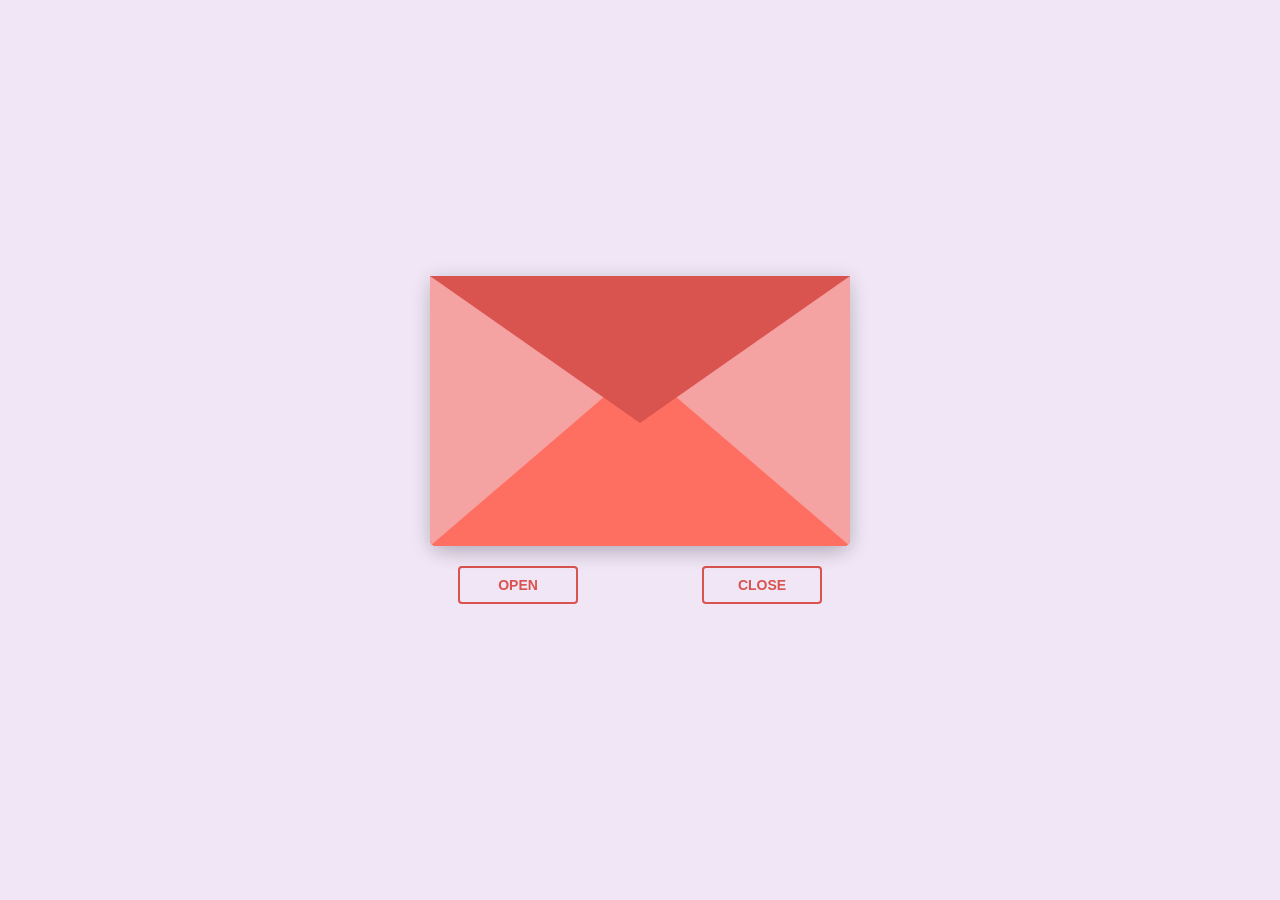
<file: index.html>
<!DOCTYPE html>
<html lang="en">
  <head>
    <meta charset="UTF-8" />
    <title>Gửi tặng thư 20/10</title>
    <link rel="preconnect" href="https://fonts.googleapis.com" />
    <link rel="preconnect" href="https://fonts.gstatic.com" crossorigin />
    <link
      href="https://fonts.googleapis.com/css2?family=Dancing+Script:wght@400..700&display=swap"
      rel="stylesheet"
    />
    <link rel="stylesheet" href="love letter 2.css" />
  </head>
  <body>
    <div id="falling-icons-container"></div>

    <div class="envlope-wrapper">
      <div id="envelope" class="close">
        <div class="front flap"></div>
        <div class="front pocket"></div>
        <div class="letter">
          <div class="words line1">To: Quỳnh Anh</div>
          <div class="words line2">Chúc 20-10 vui vẻ nhé!!!</div>
          <div class="words line3">Luôn xinh đẹp và tươi như hoa</div>
          <div class="words line4">Mong có dịp gặp nhau hen</div>

          <div class="taped-photo">
            <img src="img/test.png" alt="Your Photo" />
            <!--<div class="tape top-left"></div>
          -->
            <div class="tape top-right"></div>
            <div class="tape bottom-left"></div>
            <div class="tape bottom-right"></div>
          </div>
        </div>
        <div class="hearts">
          <div class="heart a1"></div>
          <div class="heart a2"></div>
          <div class="heart a3"></div>
        </div>
      </div>
    </div>
    <div class="reset">
      <button id="open">Open</button>
      <button id="reset">Close</button>
    </div>

    <script src="https://cdnjs.cloudflare.com/ajax/libs/jquery/3.5.1/jquery.min.js"></script>
    <script src="love letter 2.js"></script>
  </body>
</html>
</file>
<file: love letter 2.css>
#envelope {
  position: relative;
  width: 420px;
  height: 270px;
  border-bottom-left-radius: 6px;
  border-bottom-right-radius: 6px;
  margin-left: auto;
  margin-right: auto;
  background-color: #d9534f; /* Warm romantic red */
  box-shadow: 0 4px 20px rgba(0, 0, 0, 0.2);
}

.front {
  position: absolute;
  width: 0;
  height: 0;
  z-index: 3;
}

.flap {
  border-left: 210px solid transparent;
  border-right: 210px solid transparent;
  border-bottom: 123px solid transparent;
  /* a little smaller */
  border-top: 147px solid #d9534f; /* Same romantic red */
  /* a little larger */
  transform-origin: top;
  pointer-events: none;
}

.pocket {
  border-left: 210px solid #f5a3a2; /* Soft pinkish red for the pocket */
  border-right: 210px solid #f5a3a2;
  border-bottom: 180px solid #ff6f61; /* Lighter romantic red */
  border-top: 90px solid transparent;
  border-bottom-left-radius: 6px;
  border-bottom-right-radius: 6px;
}

.letter {
  position: relative;
  background-color: #fff;
  width: 95%;
  margin-left: auto;
  margin-right: auto;
  height: 90%;
  top: 10%;
  border-radius: 6px;
  box-shadow: 0 2px 26px rgba(0, 0, 0, 0.12);
  font-family: "Dancing Script", cursive;
}

.letter:after {
  content: "";
  position: absolute;
  top: 0;
  bottom: 0;
  left: 0;
  right: 0;
}

.words {
  position: absolute;
  left: 10%;
  width: 80%;
  height: 14%;
  background-color: #ffe6e6; /* Light romantic tone */
}

.words.line1 {
  top: 10%;
  font-size: 0.5rem;
  width: 25%;
  height: 7%;
  font-size: 1rem;
}

.words.line2 {
  top: 30%;
  text-align: center;
  font-size: 1.6rem;
}

.words.line3 {
  top: 50%;
  font-size: 1.4rem;
  text-align: center;
}

.words.line4 {
  top: 70%;
  font-size: 1.4rem;
  text-align: center;
}

.open .flap {
  transform: rotateX(180deg);
  transition: transform 0.4s ease, z-index 0.6s;
  z-index: 1;
}

.close .flap {
  transform: rotateX(0deg);
  transition: transform 0.4s 0.6s ease, z-index 1s;
  z-index: 5;
}

.close .letter {
  transform: translateY(0px);
  transition: transform 0.4s ease, z-index 1s;
  z-index: 1;
}

.open .letter {
  transform: translateY(-180px);
  transition: transform 0.4s 0.6s ease, z-index 0.6s;
  z-index: 2;
}

.hearts {
  position: absolute;
  top: 135px;
  left: 0;
  right: 0;
  z-index: 2;
}

.heart {
  position: absolute;
  bottom: 0;
  right: 10%;
  pointer-events: none;
}

.heart:before,
.heart:after {
  position: absolute;
  content: "";
  left: 75px;
  top: 0;
  width: 75px;
  height: 120px;
  background: #e60073; /* Deep romantic pink */
  border-radius: 50px 50px 0 0;
  transform: rotate(-45deg);
  transform-origin: 0 100%;
  pointer-events: none;
}

.heart:after {
  left: 0;
  transform: rotate(45deg);
  transform-origin: 100% 100%;
}

.close .heart {
  opacity: 0;
  -webkit-animation: none;
  animation: none;
}

.a1 {
  left: 20%;
  transform: scale(0.6);
  opacity: 1;
  -webkit-animation: slideUp 4s linear 1, sideSway 2s ease-in-out 4 alternate;
  -moz-animation: slideUp 4s linear 1, sideSway 2s ease-in-out 4 alternate;
  -webkit-animation-fill-mode: forwards;
  animation-fill-mode: forwards;
  -webkit-animation-delay: 0.7s;
  animation-delay: 0.7s;
}

.a2 {
  left: 55%;
  transform: scale(1);
  opacity: 1;
  -webkit-animation: slideUp 5s linear 1, sideSway 4s ease-in-out 2 alternate;
  -moz-animation: slideUp 5s linear 1, sideSway 4s ease-in-out 2 alternate;
  -webkit-animation-fill-mode: forwards;
  animation-fill-mode: forwards;
  -webkit-animation-delay: 0.7s;
  animation-delay: 0.7s;
}

.a3 {
  left: 10%;
  transform: scale(0.8);
  opacity: 1;
  -webkit-animation: slideUp 7s linear 1, sideSway 2s ease-in-out 6 alternate;
  -moz-animation: slideUp 7s linear 1, sideSway 2s ease-in-out 6 alternate;
  -webkit-animation-fill-mode: forwards;
  animation-fill-mode: forwards;
  -webkit-animation-delay: 0.7s;
  animation-delay: 0.7s;
}

@-webkit-keyframes slideUp {
  0% {
    top: 0;
  }
  100% {
    top: -600px;
  }
}
@keyframes slideUp {
  0% {
    top: 0;
  }
  100% {
    top: -600px;
  }
}
@-webkit-keyframes sideSway {
  0% {
    margin-left: 0px;
  }
  100% {
    margin-left: 50px;
  }
}
@keyframes sideSway {
  0% {
    margin-left: 0px;
  }
  100% {
    margin-left: 50px;
  }
}

html {
  /* Đảm bảo thẻ html gốc cao 100% */
  height: 100%;
}

body {
  display: flex;
  flex-direction: column;
  justify-content: center;
  align-items: center;

  min-height: 100vh;
  background-image: url("https://i.pinimg.com/1200x/73/18/b4/7318b4ea70ac486f05a42c43ba4a6178.jpg");
  background-size: cover;
  background-position: center;
  background-color: #f0e6f6; /* Soft lavender for a romantic, dreamy feel */
  background-repeat: no-repeat;
  background-attachment: fixed;
  margin: 0;
}

.envlope-wrapper {
}

.reset {
  text-align: center;
}

.reset button {
  font-weight: 800;
  font-style: normal;
  transition: all 0.1s linear;
  -webkit-appearance: none;
  background-color: transparent;
  border: solid 2px #d9534f;
  border-radius: 4px;
  color: #d9534f;
  display: inline-block;
  font-size: 14px;
  text-transform: uppercase;
  margin: 20px 60px;
  padding: 10px;
  line-height: 1em;
  text-decoration: none;
  min-width: 120px;
  cursor: pointer;
}

.reset button:hover {
  background-color: #d9534f;
  color: #fff;
}

/* === Bắt đầu mã mới cho hiệu ứng rơi === */

#falling-icons-container {
  position: fixed;
  top: 0;
  left: 0;
  width: 100%;
  height: 100%;
  pointer-events: none;
  overflow: hidden;
  z-index: 100;
}

.falling-icon {
  position: absolute;
  top: -10%; /* Bắt đầu từ bên ngoài màn hình */
  width: 40px;
  height: auto;
  opacity: 0.8;
  animation: fall linear;
}

@keyframes fall {
  from {
    transform: translateY(0) rotate(0deg);
  }
  to {
    transform: translateY(110vh) rotate(360deg);
    opacity: 0;
  }
}

.taped-photo {
  position: absolute; /* Quan trọng để định vị tự do */
  top: -5%; /* Vị trí từ trên xuống */
  right: 10%; /* Vị trí từ trái sang */
  width: 80px; /* Chiều rộng của ảnh */
  height: auto; /* Chiều cao tự động */
  transform: rotate(7deg); /* Góc nghiêng nhẹ */
  box-shadow: 0 4px 15px rgba(0, 0, 0, 0.2); /* Đổ bóng nhẹ cho ảnh */
  z-index: 4; /* Đảm bảo ảnh nằm trên chữ */
  border: 1px solid #ddd; /* Viền mỏng */
  background-color: #fff; /* Nền trắng cho ảnh */
  padding: 5px; /* Khoảng đệm bên trong viền */
}

.taped-photo img {
  width: 100%; /* Ảnh đầy đủ chiều rộng của khung */
  height: 100%;
  display: block; /* Loại bỏ khoảng trống thừa dưới ảnh */
  object-fit: cover; /* Đảm bảo ảnh vừa khung mà không bị méo */
}

/* Style cho các miếng băng dính */
.tape {
  position: absolute;
  width: 35px; /* Chiều rộng băng dính */
  height: 15px; /* Chiều cao băng dính */
  background-color: rgba(192, 192, 192, 0.6); /* Màu xám trong suốt */
  z-index: 5; /* Băng dính nằm trên ảnh */
  box-shadow: 0 1px 3px rgba(0, 0, 0, 0.1);
}

.tape.top-left {
  top: -8px;
  left: -15px;
  transform: rotate(-25deg);
}

.tape.top-right {
  top: -8px;
  right: -15px;
  transform: rotate(25deg);
}

.tape.bottom-left {
  bottom: -8px;
  left: -15px;
  transform: rotate(25deg);
}

.tape.bottom-right {
  bottom: -8px;
  right: -15px;
  transform: rotate(-25deg);
}
</file>
